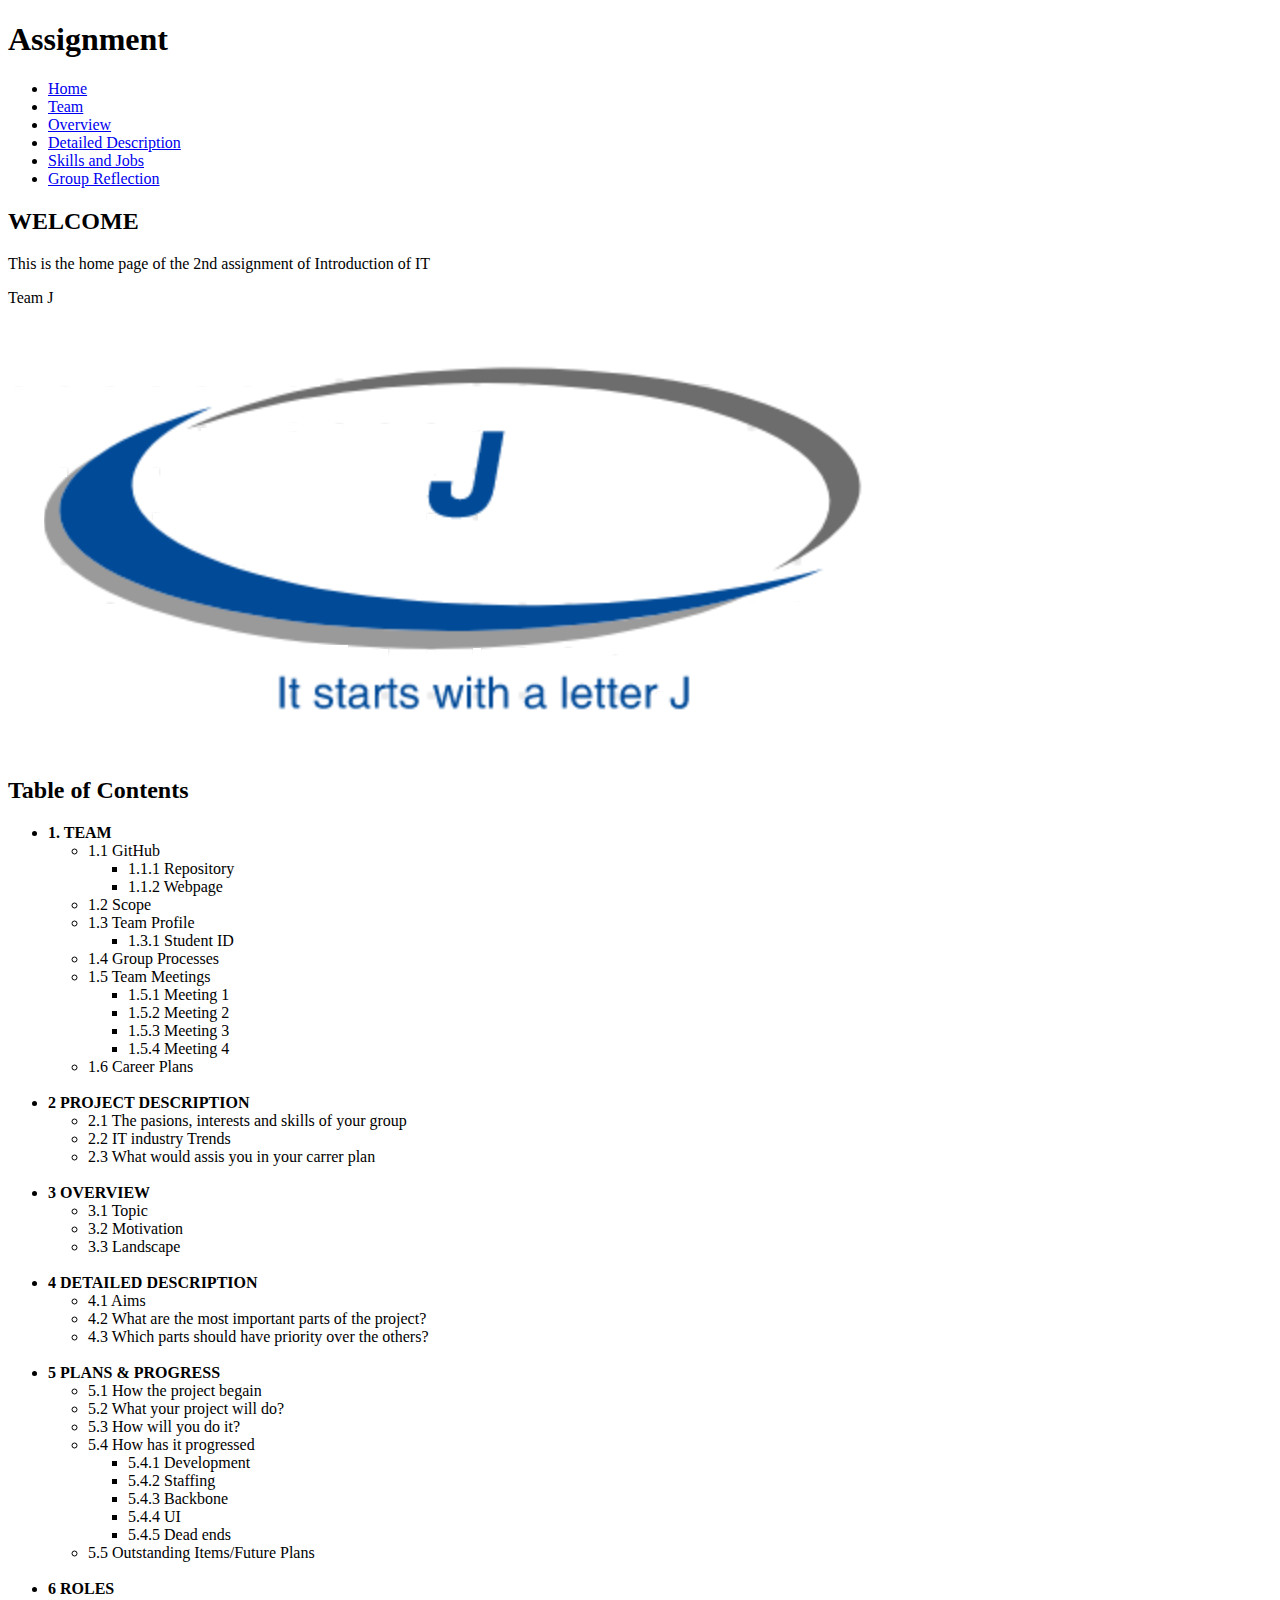
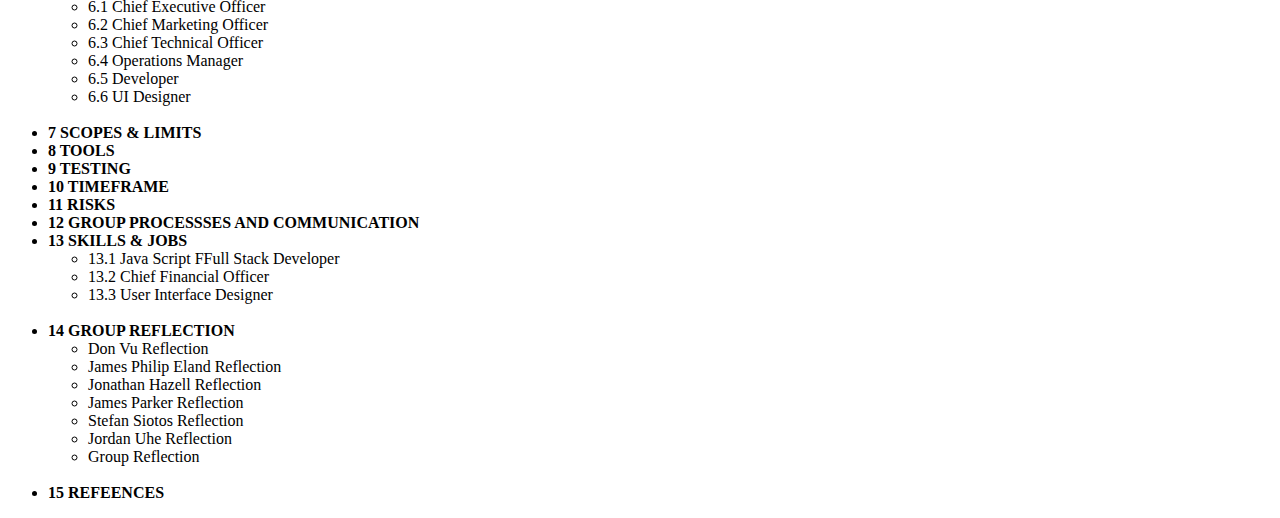
<file: index.html>
<!DOCTYPE html>
<html>
   <head>
      <title>HTML Meta Tag</title>
      <meta http-equiv = "refresh" content = "0; url = https://jordan-uhe.github.io/Assignment-3/Assignment%203/website/index.html" />
   </head>
   <body>
      <p>Redirecting to another URL</p>
   </body>
</html>
</file>
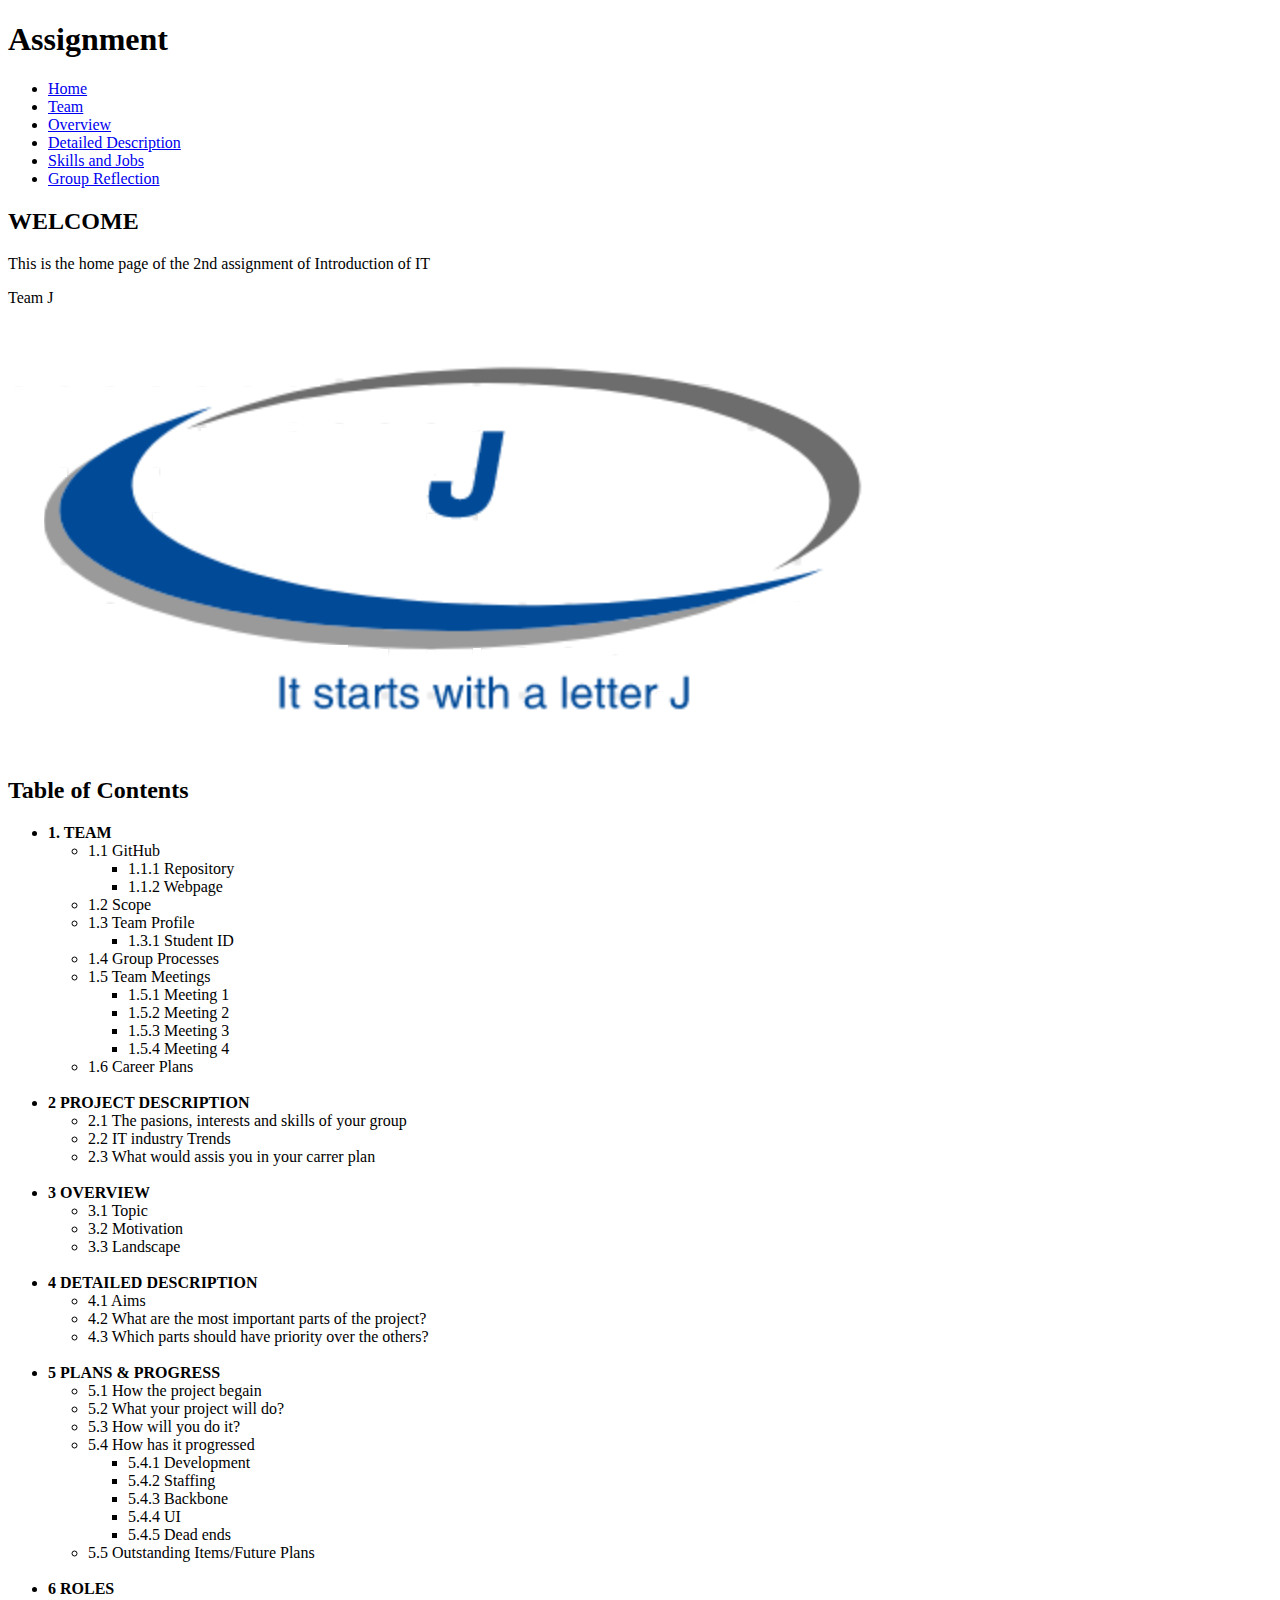
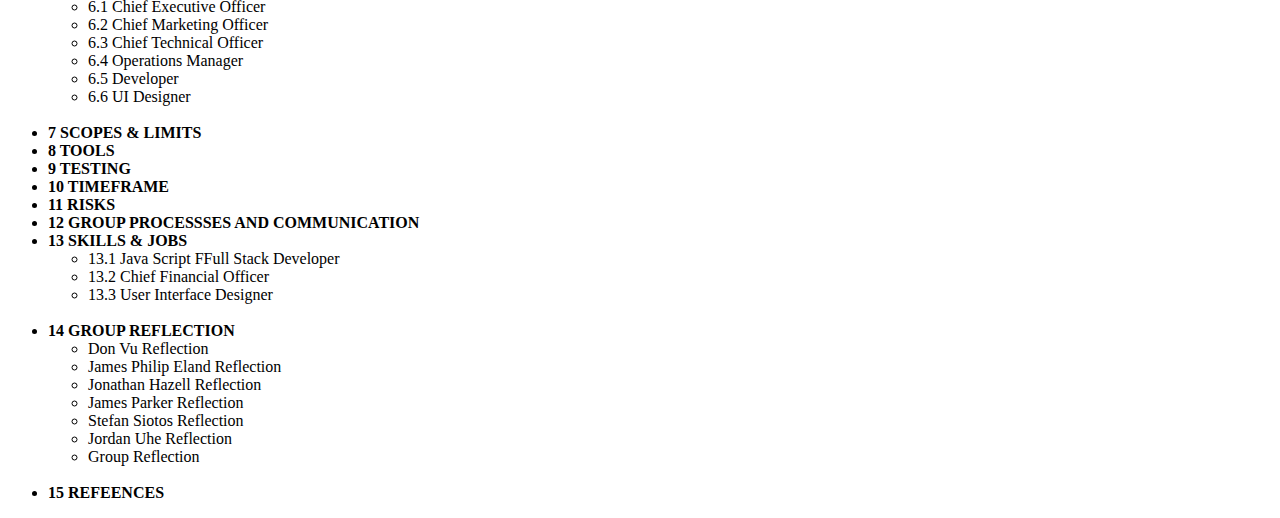
<file: _config.html>
<!DOCTYPE html>
<html>
   <head>
      <title>HTML Meta Tag</title>
      <meta http-equiv = "refresh" content = "0; url = https://jordan-uhe.github.io/Assignment-3/Assignment%203/website/index.html" />
   </head>
   <body>
      <p>Redirecting to another URL</p>
   </body>
</html>
</file>
